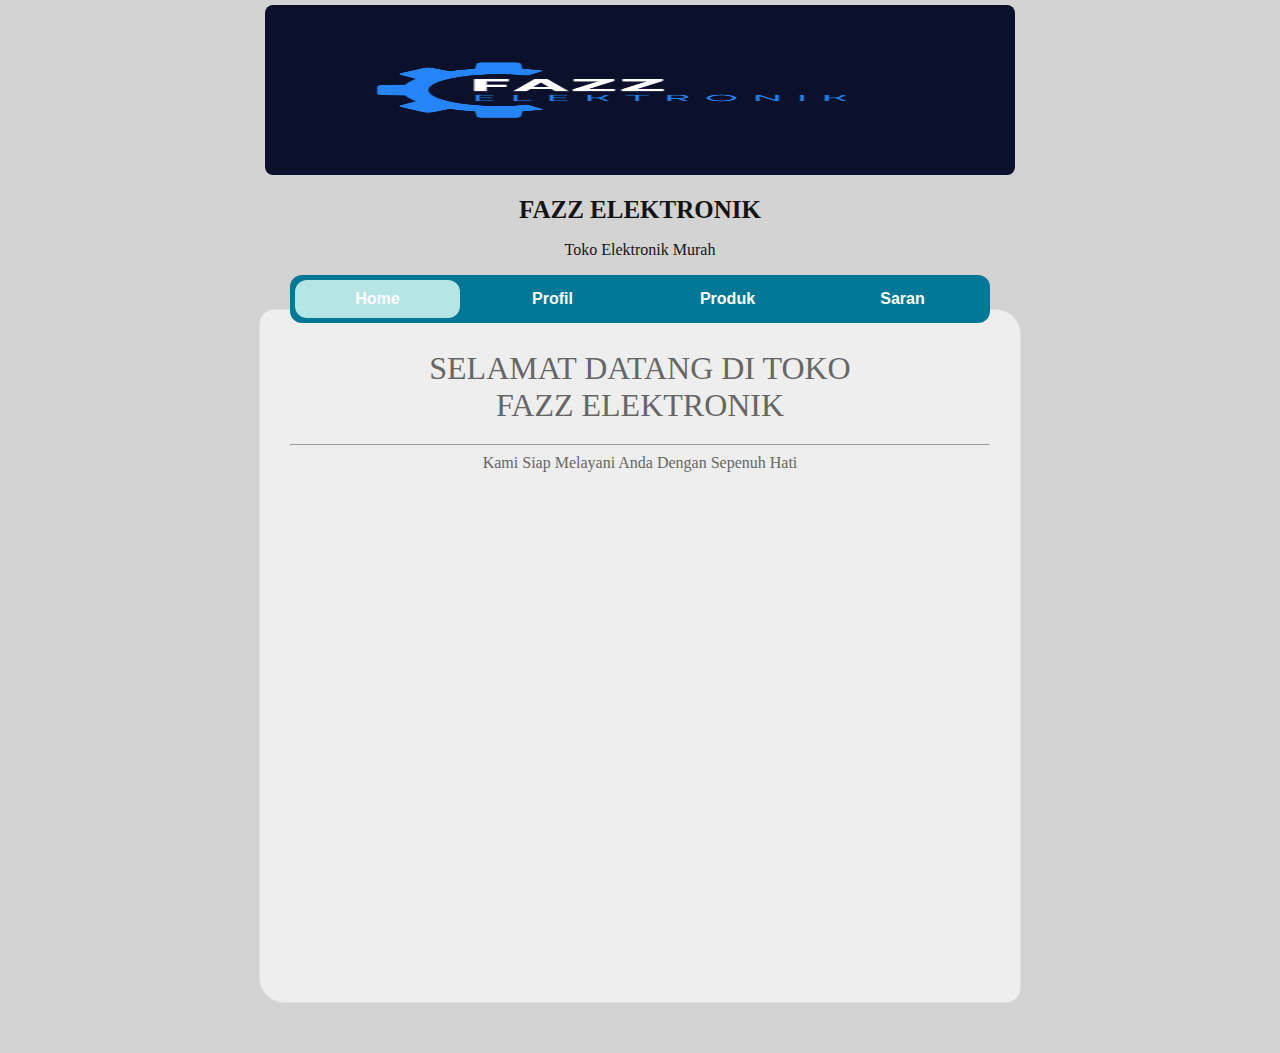
<file: index.html>
<!DOCTYPE html>
<html lang="en">
<head>
    <meta charset="UTF-8">
    <meta name="viewport" content="width=device-width, initial-scale=1.0">
    <title>Menu FAZZ ELEKTRONIK</title>
    <link rel="stylesheet" type="text/css" href="style.css">
</head>

<body>
     <header>
       <img src="Header.png" alt="header" width="750px" height="170px">
       <h1 class=judul>FAZZ ELEKTRONIK</h1>
       <p class="deskripsi"> Toko Elektronik Murah </p>
     </header>

     <div class="wrap">

        <nav class="menu">
            <ul>
                <li class="active">
                    <a href="index.html">Home</a>
                </li>
                <li>
                    <a href="profil.html">Profil</a>
                </li>
                <li>
                    <a href="produk.html">Produk</a>
                </li>
                <li>
                    <a href="saran.html">Saran</a>
                </li>
            </ul>
        </nav>
     </div>
     <div class="blog">
        <div class="isi">
           <h1>SELAMAT DATANG DI TOKO<br>FAZZ ELEKTRONIK</h1>
           <hr>
           <h4>Kami Siap Melayani Anda Dengan Sepenuh Hati</h4>
        </div>
     </div>
</body>
</html>
</file>
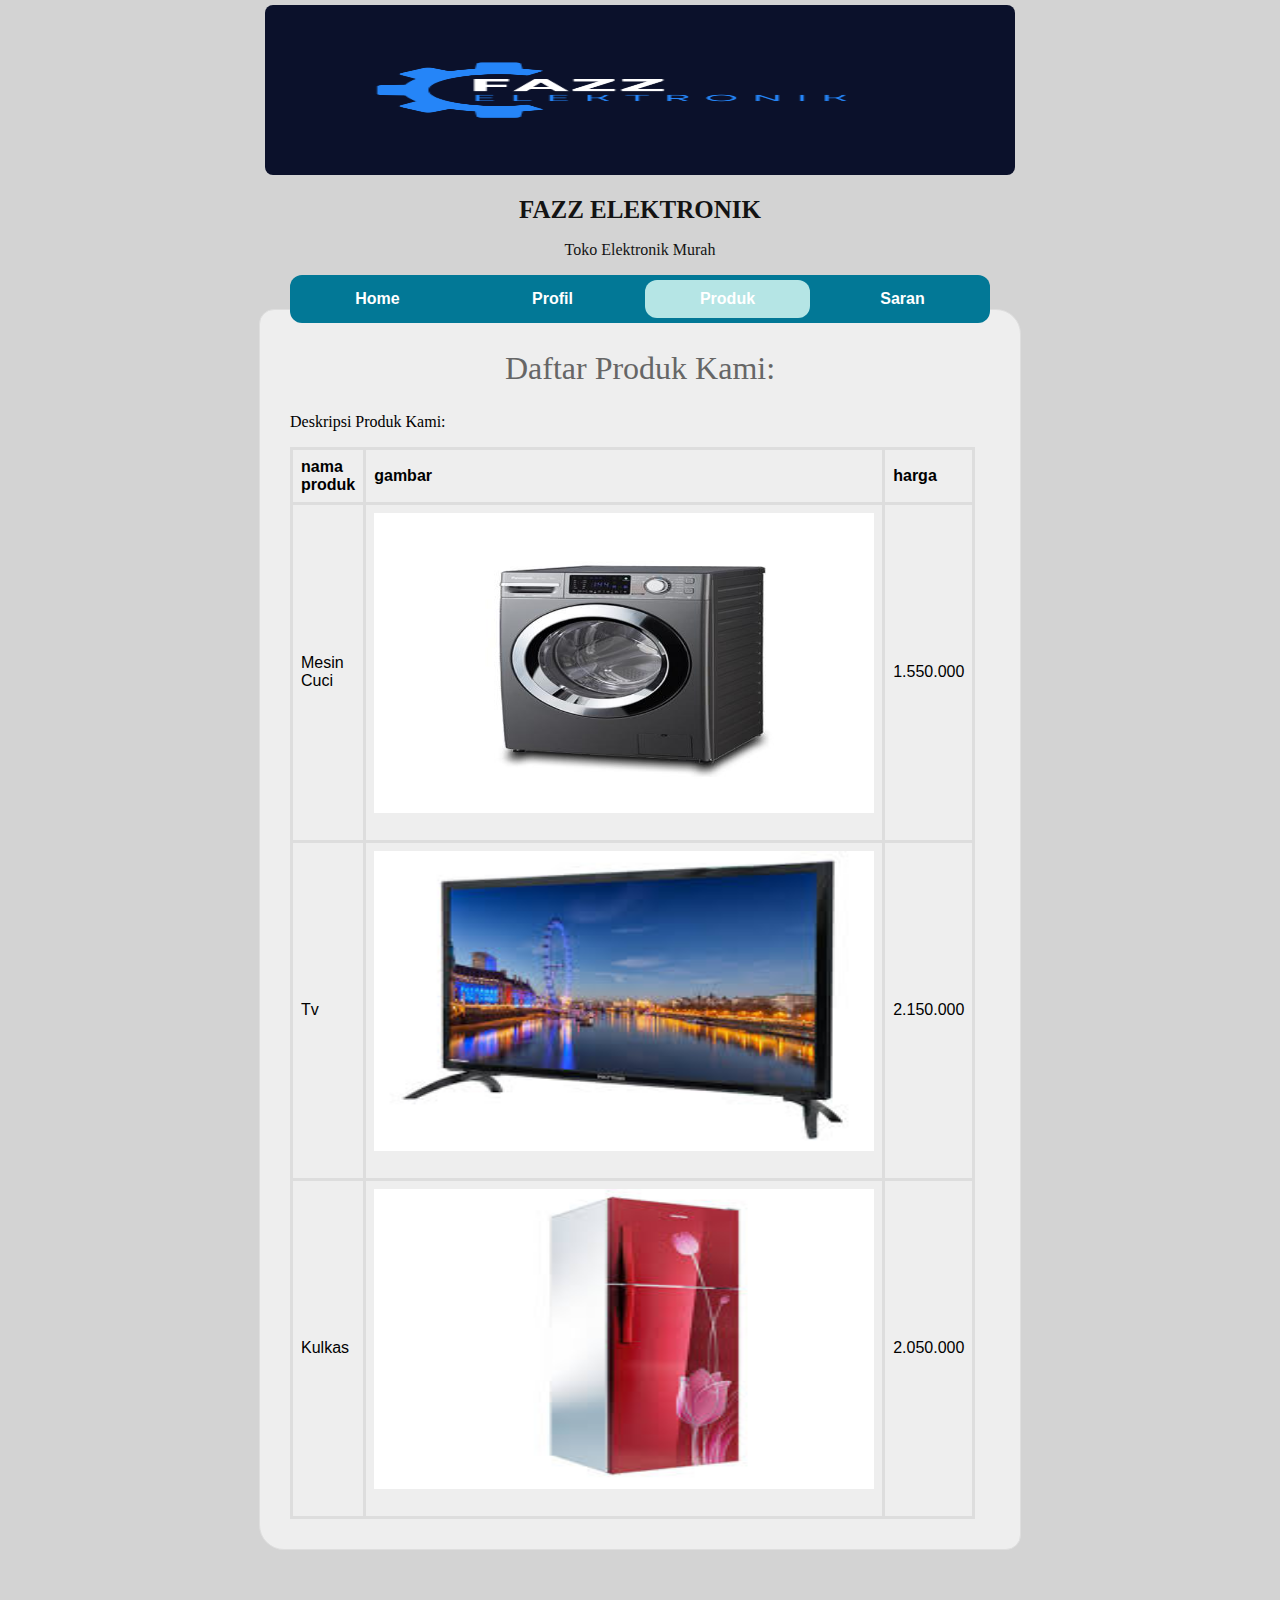
<file: produk.html>
<!DOCTYPE html>
<html lang="en">
<head>
    <meta charset="UTF-8">
    <meta name="viewport" content="width=device-width, initial-scale=1.0">
    <title>Produk FAZZ ELEKTRONIK</title>
    <link rel="stylesheet" type="text/css" href="style.css">
</head>

<body>
     <header>
       <img src="Header.png" alt="header" width="750px" height="170px">
       <h1 class=judul>FAZZ ELEKTRONIK</h1>
       <p class="deskripsi"> Toko Elektronik Murah </p>
     </header>

     <div class="wrap">

        <nav class="menu">
            <ul>
                <li>
                    <a href="index.html">Home</a>
                </li>
                <li>
                    <a href="profil.html">Profil</a>
                </li>
                <li class="active">
                    <a href="produk.html">Produk</a>
                </li>
                <li>
                    <a href="saran.html">Saran</a>
                </li>
            </ul>
        </nav>
    </div>
    <div class="blog">
        <div class="isi">
           <h1>Daftar Produk Kami:</h1>

           <p>Deskripsi Produk Kami: </p>
           <table>
            <tr>
              <th>nama produk</th>
              <th>gambar</th>
              <th>harga</th>
            </tr>
            <tr>
              <td>Mesin Cuci</td>
              <td><img src="mesin cuci.jpg" alt="mesin cuci" height="300px"></td>
              <td>1.550.000</td>
            </tr>
            <tr>
              <td>Tv</td>
              <td><img src="tv.jpg" alt="tv" height="300px"></td>
              <td>2.150.000</td>
            </tr>
            <tr>
              <td>Kulkas</td>
              <td><img src="kulkas.jpg" alt="kulkas" height="300px"></td>
              <td>2.050.000</td>
            </tr>
          </table>
        </div>
</body>
</html>
</file>
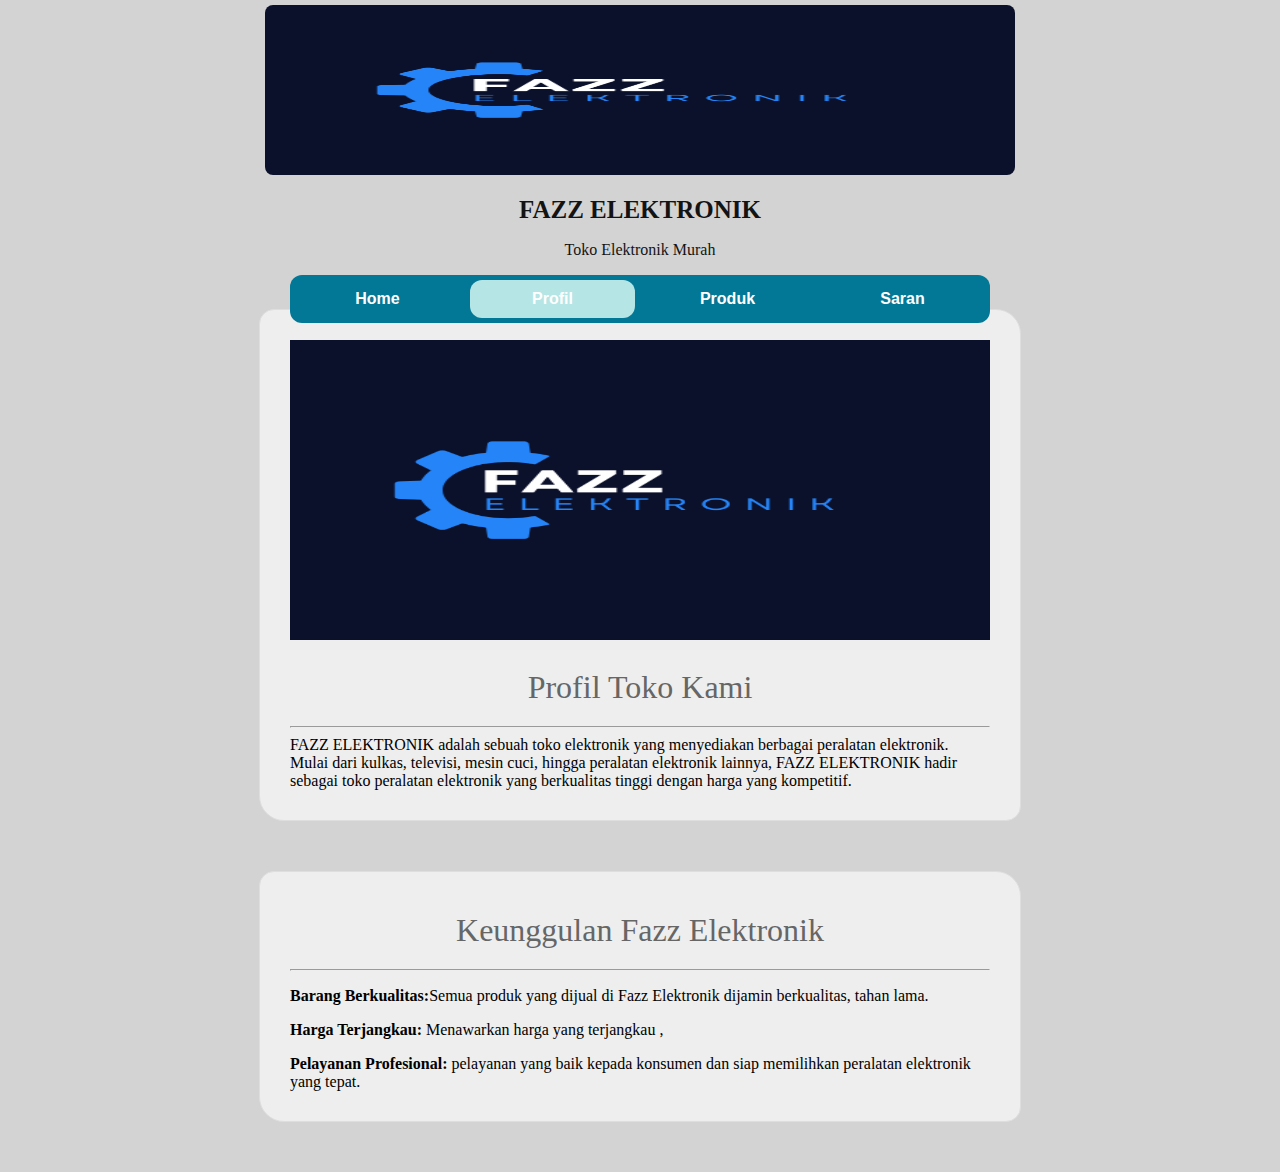
<file: profil.html>
<!DOCTYPE html>
<html lang="en">
<head>
    <meta charset="UTF-8">
    <meta name="viewport" content="width=device-width, initial-scale=1.0">
    <title>Profil FAZZ ELEKTRONIK</title>
    <link rel="stylesheet" type="text/css" href="style.css">
</head>

<body>
     <header>
       <img src="Header.png" alt="header" width="750px" height="170px">
       <h1 class=judul>FAZZ ELEKTRONIK</h1>
       <p class="deskripsi"> Toko Elektronik Murah </p>
     </header>

     <div class="wrap">

        <nav class="menu">
            <ul>
                <li>
                    <a href="index.html">Home</a>
                </li>
                <li class="active">
                    <a href="profil.html">Profil</a>
                </li>
                <li>
                    <a href="produk.html">Produk</a>
                </li>
                <li>
                    <a href="saran.html">Saran</a>
                </li>
            </ul>
        </nav>
    </div>
    <div class="blog">
        <div class="isi">
           <img src="Header.png" width="700px" height="300px">
           <h1>Profil Toko Kami</h1>
           <hr>
           <p>
            FAZZ ELEKTRONIK adalah sebuah toko elektronik yang menyediakan berbagai peralatan elektronik.
            Mulai dari kulkas, televisi, mesin cuci, hingga peralatan elektronik lainnya, 
            FAZZ ELEKTRONIK hadir sebagai toko peralatan elektronik yang berkualitas tinggi dengan harga yang kompetitif.
           </p> 
        </div>
        <div class="isi">
            <h1>Keunggulan Fazz Elektronik</h1>
            <hr>
            <p><b>Barang Berkualitas:</b>Semua produk yang dijual di Fazz Elektronik dijamin berkualitas, tahan lama.</p>
            <p><b>Harga Terjangkau:</b> Menawarkan harga yang terjangkau , </p>
            <p><b>Pelayanan Profesional:</b> pelayanan yang baik kepada konsumen dan siap memilihkan peralatan elektronik yang tepat.</p>

         </div>
     </div>
</body>
</html>
</file>
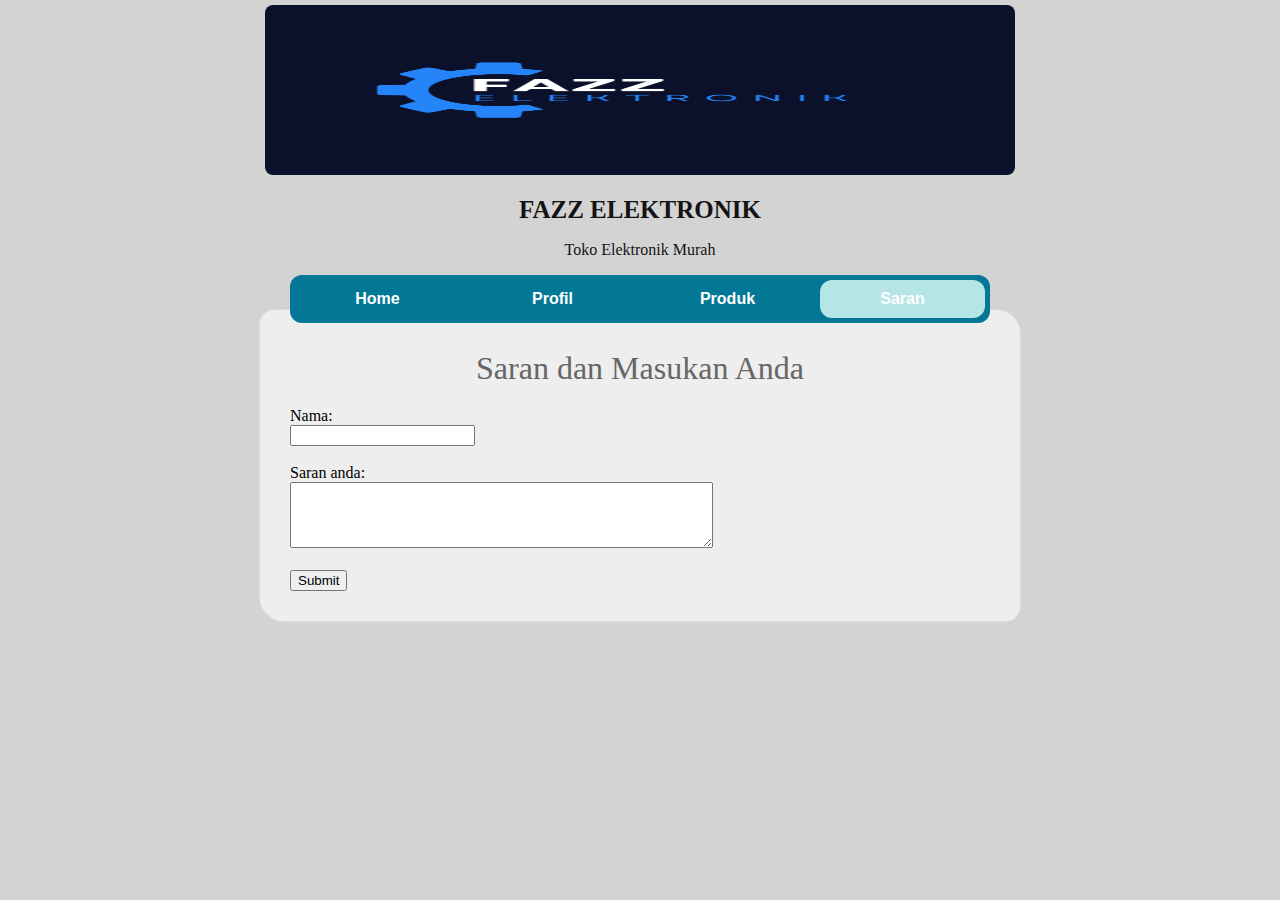
<file: saran.html>
<!DOCTYPE html>
<html lang="en">
<head>
    <meta charset="UTF-8">
    <meta name="viewport" content="width=device-width, initial-scale=1.0">
    <title> Saran FAZZ ELEKTRONIK</title>
    <link rel="stylesheet" type="text/css" href="style.css">
</head>

<body>
     <header>
       <img src="Header.png" alt="header" width="750px" height="170px">
       <h1 class=judul>FAZZ ELEKTRONIK</h1>
       <p class="deskripsi"> Toko Elektronik Murah </p>
     </header>

     <div class="wrap">

        <nav class="menu">
            <ul>
                <li>
                    <a href="index.html">Home</a>
                </li>
                <li>
                    <a href="profil.html">Profil</a>
                </li>
                <li>
                    <a href="produk.html">Produk</a>
                </li>
                <li class="active">
                    <a href="saran.html">Saran</a>
                </li>
            </ul>
        </nav>
    </div>
    <div class="blog">
        <div class="isi">
            <h1>Saran dan Masukan Anda</h1>
            <section>
                    <label for="nama">Nama:</label><br>
                    <input type="text" id="nama" name="nama"><br><br>
            
                    <label for="saran">Saran anda:</label><br>
                    <textarea id="saran" name="saran" rows="4" cols="50"></textarea><br><br>
            
                    <input type="submit" value="Submit">
                </form>
            </section>
        </div>
    </div>
</body>
</html>
</file>
<file: style.css>
.active a {
    background-color: rgb(181, 229, 229);
    border-radius: 12px;
}

body {
    background: rgb(211, 211, 211);
    margin:0;
    font-family: 'Times New Roman', Times, serif;
}

header img{
    margin-top: 5px;
    border-radius: 8px;
} 

header{
    text-align: center;
    color: #131313;
}

header .judul{
    font-size: 25px;
}

.wrap {
    width: 700px;
    margin: 10px auto;
}
nav.menu ul {
    overflow: hidden;
    color: #fff;
    list-style: none;
    float: left;
    padding: 0px;
    width: 700px;
    margin: 0 0 0;
    background: rgb(2, 120, 150);
    border-radius: 12px;
    display: flex;
    font-family: 'Segoe UI', Tahoma, Geneva, Verdana, sans-serif;
}

nav.menu ul li{
    margin: 5px;
    float: left;
    flex: 1;
}

nav.menu ul a{
    padding: 10px;
    display: block;
    font-weight: 600;
    font-size: 16px;
    color: #fff;
    text-decoration: none;
    text-align: center;
}

.isi{
    width: 700px;
    padding: 30px;
    margin: 50px auto;
    background: #fff;
    border: 1px solid #dedede;
    border-radius: 15px 25px;
    background-color: rgb(238, 238, 238);
}

.isi img{
    min-width: 500px;
    margin: 0 0 15px ;
    max-width: 700px;
}

table {
    font-family: arial, sans-serif;
    border-collapse: collapse;
    width: 100px;

  }
  
  td, th {
    border: 3px solid #dddddd;
    text-align: left;
    padding: 8px;

  }

.isi h1{
    padding: 10px;
    margin: 0 0 10px;
    text-align:center ;
    font-weight: normal;
    color: #666;
    font-family: Georgia, 'Times New Roman', Times, serif;
}

.isi h4{
    padding: o;
    margin: 0 0 500px;
    text-align:center;
    font-weight: normal;
    color: #666;
    font-family: Georgia, 'Times New Roman', Times, serif;
}

.isi p:last-child {
    margin: 0px;
}
</file>
